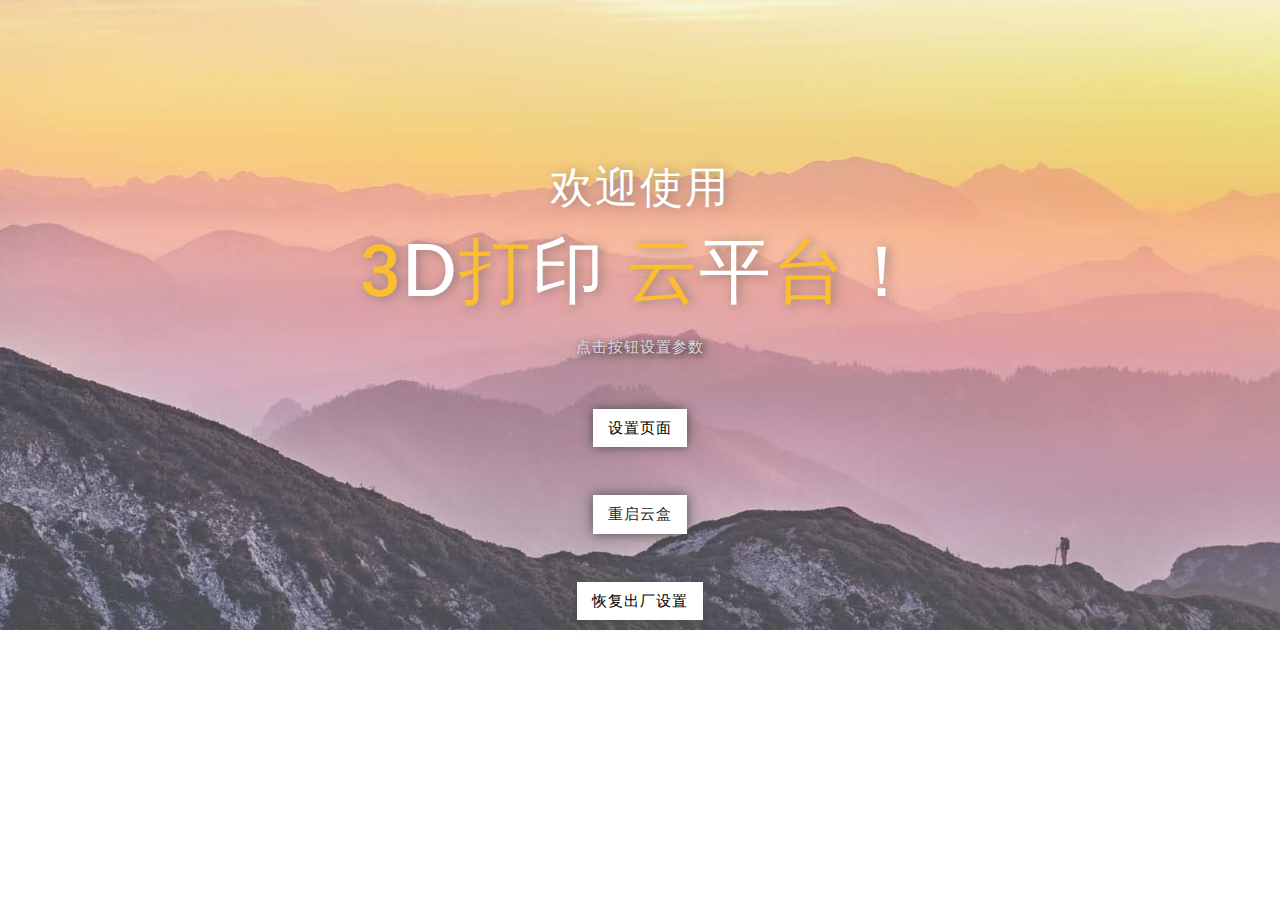
<file: templates/index.html>
<!DOCTYPE html>
<html lang="zxx">

<head>
  <title>Home</title>
  <!--meta tags -->
  <meta charset="UTF-8">
  <meta name="viewport" content="width=device-width, initial-scale=1">
  <meta name="keywords" content=""
  />
  <script>
    addEventListener("load", function () {
      setTimeout(hideURLbar, 0);
    }, false);


    function hideURLbar() {
      window.scrollTo(0, 1);
    }
  </script>
  <!--booststrap-->
  <link href="../static/css/bootstrap.min.css" rel="stylesheet" type="text/css" media="all">
  <!--//booststrap end-->
  <!-- font-awesome icons -->
  <link href="../static/css/font-awesome.min.css" rel="stylesheet">
  <!-- //font-awesome icons -->
  <!--stylesheets-->
  <link href="../static/css/style.css" rel='stylesheet' type='text/css' media="all">
  <!--//stylesheets-->
<link href="http://fonts.googleapis.com/css?family=Lato:400,700,900" rel="stylesheet">
<link href="http://fonts.googleapis.com/css?family=Roboto:400,500,700" rel="stylesheet">
<script type="text/javascript" src="../static/js/jquery.min.js"></script>
</head>

<body>
  <!-- //banner -->
     <div class="banner-left-side" id="home">
      <!-- header -->
      <!-- //header -->
      <!-- banner -->
      <div class="main-banner text-center">
        <div class="container">
          <div class="banner-right-txt">
            <h5 class="mb-lg-4 mb-md-3 mb-2">欢迎使用</h5>
			  <h4><span class="colo-change">3</span>D<span class="colo-change">打</span>印 <span class="colo-change">云</span>平<span class="colo-change">台</span>！</h4>
          </div>
          <div class="slide-info-txt">
            <p>点击按钮设置参数</p>
          </div>
		  	 <div class="view-buttn mt-lg-5 mt-md-4 mt-3">
            <a href="/setting" >设置页面</a>
             </div>
             <div class="view-buttn mt-lg-5 mt-md-4 mt-3" id="btn2">
             <a>重启云盒</a>
             <div>
		  	 <div class="view-buttn mt-lg-5 mt-md-4 mt-3">
            <a href="/reset" >恢复出厂设置</a>
             </div>
        </div>
      </div>
    </div>
    <!-- //banner -->
	<!-- about -->
</body>
<script>
//    $(function(){
//        $('btn2').onclick(function(){
//            $.ajax({
//                url:'reboot',
//                data:{
//
//                },
//                type:'GET',
//                success:function(){
//                //    alert("重启成功")
//                },
//                error:function(){
//                 //   alert("重启失败")
//                },
//            });
//        });
//        });
    $("#btn2").click(function () {
        $.post("reboot", function () {

        });
    })

</script>
</html>
</file>
<file: static/css/style.css>
html,
body {
padding: 0;
margin: 0;
background: #fff;
letter-spacing: 1px;
font-family: 'Roboto', sans-serif;
}
html {
scroll-behavior: smooth;
}
body a {
outline: none;
transition: 0.5s all;
-webkit-transition: 0.5s all;
-moz-transition: 0.5s all;
-o-transition: 0.5s all;
-ms-transition: 0.5s all;
text-decoration: none;
}
body a:hover {
text-decoration: none;
}
body a:focus,
a:hover {
text-decoration: none;
}
input[type="button"],
input[type="submit"] {
transition: 0.5s all;
-webkit-transition: 0.5s all;
-moz-transition: 0.5s all;
-o-transition: 0.5s all;
-ms-transition: 0.5s all;
letter-spacing: 1px;
font-family: 'Roboto', sans-serif;
}
select,input[type="email"],input[type="text"],input[type=password],
input[type="button"],input[type="submit"],textarea,span{
font-family: 'Roboto', sans-serif;
transition:0.5s all;
-webkit-transition:0.5s all;
-moz-transition:0.5s all;
-o-transition:0.5s all;
-ms-transition:0.5s all;
letter-spacing: 1px;
}
h1,
h2,
h3,
h4,
h5,
h6 {
margin: 0;
padding: 0;
font-family: 'Lato', sans-serif;
letter-spacing: 1px;
}
p {
margin: 0;
padding: 0;
letter-spacing: 1px;
font-family: 'Roboto', sans-serif;
}
ul {
margin: 0;
padding: 0;
list-style-type: none;
}
ul li{display:inline-block;}
/*-- //Reset-Code --*/

span.colo-change {
    color: #fbbe30;
}
h3.title {
    font-size:37px;
    color: #000;
    letter-spacing: 2px;
    font-weight: 400;
    text-transform: capitalize;
}
.title-wls-text p {
    font-size: 15px;
    letter-spacing: 1px;
    line-height: 24px;
    padding: 0em 12em;
}
.title-wls-text p ,.service-left-matter p{color:#bdbdbd;}
.clr-two p{color:#777676;}

.features-left h4,.about-fashion-grid h4,.table-mid-head h4,.blog-two-two h4 a,
.blog-two-mid h4 a,.about-w3layouts-left h4,.footer-titles h4,.team-txt-ile h4{
    font-size: 23px;
    color:#0765cc;
    text-transform: capitalize;
}
.features-left h4,h3.clr,.footer-titles h4{color:#fff;}
.team,.contact,.service{
    background:#0765d5;
}
.footer-w3layouts-bottem{background:#313131;}
.sent-butnn:hover,.view-buttn a:hover,.social-icons ul li:hover{
    opacity: .8;
}
p,.table-sub-title ul li,.blog-date-time ul li a{
    font-size: 14px;
    color: #000;
    letter-spacing: 1px;
	line-height: 27px;
}
/* navigation */
/* CSS Document */

.toggle-2,
.toggle,
[id^=drop] {
  display: none;
}


/* Giving a background-color to the nav container. */

nav, #logo, .social-icons {
    margin: 0;
    flex: 1;
    padding: 0;
}
#logo a {
    display: initial;
    font-weight: 700;
    font-size: 43px;
    letter-spacing: 1px;
    color:#0765d5;
    padding: 0px 12px;
}
/* Since we'll have the "ul li" "float:left"
* we need to add a clear after the container. */
nav:after {
  content: "";
  display: table;
  clear: both;
}
/* Removing padding, margin and "list-style" from the "ul",
* and adding "position:reltive" */

nav ul {
float:left;
  padding: 0;
  margin: 0;
  list-style: none;
  position: relative;
}
/* Positioning the navigation items inline */

nav ul li {
  margin: 0px;
  display: inline-block;
  float: left;
}
/* Styling the links */

nav ul li a {
    color: #000;
    text-transform: uppercase;
    font-weight: 400;
    font-size: 12px;
    letter-spacing: 1px;
    padding: 8px 25px;
    border-radius: 50px;
    display: inline-block;
    transition: 0.5s all;
    -webkit-transition: 0.5s all;
    -moz-transition: 0.5s all;
    -o-transition: 0.5s all;
    -ms-transition: 0.5s all;
}
nav ul li ul li:hover {
  background: #f8f9fa;
}

.menu li .drop-text:hover {
  color: #000;
  border: none;
}
/* Background color change on Hover */
/*.menu li.active a,.menu li a:hover{border-bottom: 1px solid #d4d4d4;}*/
.menu li a:hover {
  opacity: 0.8;
  color:#000;
  transition: 0.5s all;
  -webkit-transition: 0.5s all;
  -moz-transition: 0.5s all;
  -o-transition: 0.5s all;
  -ms-transition: 0.5s all;
}
/* Hide Dropdowns by Default
* and giving it a position of absolute */

nav ul ul {
    display: none;
    position: absolute;
    top: 33px;
    background: #fff;
    padding: 10px;
    border-radius: 0px;
    box-shadow: -1px 1px 5px #cecece;
}
/* Display Dropdowns on Hover */

nav ul li:hover>ul {
  display: inherit;
}


/* Fisrt Tier Dropdown */

nav ul ul li {
  width: 170px;
  float: none;
  display: list-item;
  position: relative;
}

.nav ul ul li a {
  color: #000;
  padding: 5px 10px;
  display: block;
  background: transparent;
}


/* Second, Third and more Tiers	
* We move the 2nd and 3rd etc tier dropdowns to the left
* by the amount of the width of the first tier.
*/

nav ul ul ul li {
  position: relative;
  top: -60px;
  /* has to be the same number as the "width" of "nav ul ul li" */
  left: 170px;
}


/* Change ' +' in order to change the Dropdown symbol */

li>a:only-child:after {
  content: '';
}

a.reqe-button {
  border: 2px solid rgba(255, 255, 255, 0.35);
  border-radius: 4px;
}


/* Media Queries
--------------------------------------------- */

@media(max-width: 800px) {
  nav a {
    font-size: 13px;
  }
}

@media all and (max-width: 991px) {
  #logo {
    display: block;
    padding: 0;
    width: 100%;
    text-align: center;
    float: none;
	
  }
  nav {
    margin: 0;
  }
  /* Hide the navigation menu by default */
  /* Also hide the  */
  .toggle+a,
  .menu {
    display: none;
  }
  /* Stylinf the toggle lable */
.toggle {
    display: block;
    padding: 6px 17px;
    font-size: 14px;
    text-decoration: none;
    border: none;
    width: 76px;
    margin: 0px auto;
    background-color: #0765d5;
    color: #fff;
    border-radius: 50px;
    cursor: pointer;
}
  .menu .toggle {
    float: none;
    text-align: center;
    margin: auto;
    max-width: 138px;
    padding: 10px 18px;
    font-weight: normal;
    font-size: 15px;
    letter-spacing: 1px;
    transition: 0.5s all;
    -webkit-transition: 0.5s all;
    -moz-transition: 0.5s all;
    -o-transition: 0.5s all;
    -ms-transition: 0.5s all;
  }
  .menu .toggle:hover {
    color: #000;
    opacity: .8;
    transition: 0.5s all;
    -webkit-transition: 0.5s all;
    -moz-transition: 0.5s all;
    -o-transition: 0.5s all;
    -ms-transition: 0.5s all;
  }
  .toggle:hover {
    color:#fbbe30;
    transition: 0.5s all;
    -webkit-transition: 0.5s all;
    -moz-transition: 0.5s all;
    -o-transition: 0.5s all;
    -ms-transition: 0.5s all;
  }
  label.toggle.toogle-2 {
    background: transparent;
    text-transform:Uppercase;
    font-size: 12px;
    color: #000;
  }
  /* Display Dropdown when clicked on Parent Lable */
  [id^=drop]:checked+ul {
    display: block;
    background: #fff;
    padding: 15px 0;
    text-align: center;
    width: 100%;
  }
  /* Change menu item's width to 100% */
 nav ul li {
    display: block;
    width: 100%;
    padding:2px 0;
  }
  nav ul ul .toggle,
  nav ul ul a {
    padding: 0 40px;
  }
  nav ul ul ul a {
    padding: 0 80px;
  }
  nav a:hover,
  nav ul ul ul a {
    background-color: transparent;
  }
  nav ul li ul li .toggle,
  nav ul ul a,
  nav ul ul ul a {
    padding: 14px 20px;
    color: #000;
    font-size: 12px;
  }
  /* 
nav ul li ul li .toggle,
nav ul ul a {
background-color: #212121;
} */
  /* Hide Dropdowns by Default */
  nav ul ul {
    float: none;
    position: static;
    color: #ffffff;
    /* has to be the same number as the "line-height" of "nav a" */
  }
  /* Hide menus on hover */
  nav ul ul li:hover>ul,
  nav ul li:hover>ul {
    display: none;
  }
  /* Fisrt Tier Dropdown */
  nav ul ul li {
    display: block;
    width: 100%;
    padding: 0;
  }
  nav ul ul ul li {
    position: static;
    /* has to be the same number as the "width" of "nav ul ul li" */
  }
  nav a {
    color: #000;
    font-size: 15px;
  }
  .menu li.active a,
  .menu li a:hover {
    background: transparent;
  }
}

@media all and (max-width: 568px) {
  nav a,
  .menu .toggle,
  nav ul li ul li .toggle,
  nav ul ul a,
  nav ul ul ul a {
    font-size: 12px;
  }
}
@media all and (max-width: 320px) {
  nav a,
  .menu .toggle,
  nav ul li ul li .toggle,
  nav ul ul a,
  nav ul ul ul a {
    font-size: 13px;
  }
}
/*-- dropdown --*/


/* headder */

/*-- banner-- */
.headder-top {
    position: absolute;
    width: 100%;
    padding: 1em 2em;
    background:transparent;
}
.main-banner {
    padding-top: 15em;
}
.banner-left-side{
    background: url(../images/b1.jpg);
    background-repeat: no-repeat;
    background-position: center;
    -webkit-background-size: cover;
    -moz-background-size: cover;
    -o-background-size: cover;
    -ms-background-size: cover;
    min-height:800px;
	}

.social-icons ul li{
width: 30px;
    text-align: center;
    height: 30px;
    line-height: 30px;
    border-radius: 50px;
    margin: 0px 2px;
    display: block;
    transition: 0.5s all;
    -webkit-transition: 0.5s all;
    transition: 0.5s all;
    -moz-transition: 0.5s all;
}
.social-icons ul li.facebook {background:#0078d7;}
.social-icons ul li.twitter{background:#1da1f2;}
.social-icons ul li.rss{background:#f26522;}
.social-icons ul li a span{
  color: #fff;
  font-size:13px;
  transition: 0.5s all;
  -webkit-transition: 0.5s all;
  transition: 0.5s all;
  -moz-transition: 0.5s all;
}
.social-icons ul li,.news-date-list ul li{
    display: inline-block;
}
.banner-right-txt h4 {
    color: #fff;
    font-size:5em;
    font-weight: 500;
    text-transform: capitalize;
    letter-spacing: 2px;
    text-shadow: 3px 1px 11px #5f5e5e94;
    line-height: 65px;
}
.slide-info-txt p {
    color: #dadada;
    font-size: 15px;
    text-shadow: 2px 2px 8px #000;
    line-height: 27px;
    letter-spacing: 1px;
    padding: 4em 15em 0em;
}
.banner-right-txt h5 {
    font-size: 45px;
    color: #fff;
    letter-spacing: 2px;
	text-shadow: 3px 1px 11px #5f5e5e94;
}
.view-buttn a {
    font-size: 15px;
    color: #000000;
    text-decoration: none;
    text-transform: capitalize;
    display: inline-block;
    letter-spacing: 1px;
    outline: none;
    font-weight: 400;
    border-radius: 0px;
    background-color: #ffffff;
    padding: 8px 15px;
    /* border: 2px solid #989898; */
    background-color: rgb(255, 255, 255);
    box-shadow: 0px 0px 12px #4e4e4e;
}
/*--// banner-- */
/*--about--*/
.about-icon span {
    font-size: 23px;
    color: #0765d5;
    line-height: 70px;
    background: transparent;
    width: 70px;
    border: #fbbe30 2px solid;
    height: 70px;
    border-radius: 50%;
}
/*--// about --*/
/*--service--*/
.service-left-grid{      
 background: url(../images/blog3.jpg) no-repeat center; 
background-size: cover;
    -webkit-background-size: cover;
    -moz-background-size: cover;
    -o-background-size: cover;
    -ms-background-size: cover;
	    padding: 3em 13em;
    min-height: 470px;}
.service-left-matter {
    padding: 0em 9em 0em 8em;
}
.service-left-grid h5 {
    font-size:40px;
    font-weight: 500;
    color:#fff;
}
/*--//service--*/
/* --gallery --*/
/* popup */
.popup-effect {
  position:fixed;
  top: 0;
  bottom: 0;
  left: 0;
  right: 0;
  background: rgba(0, 0, 0, 0.7);
  transition: opacity 0ms;
  visibility: hidden;
  opacity: 0;
  z-index: 99;
}

.popup-effect:target {
  visibility: visible;
  opacity: 1;
}

.popup {
  background: #fff;
  border-radius: 4px;
  max-width: 430px;
  position: relative;
  margin: 3em auto;
  padding: 3em 2em;
  z-index: 999;
  text-align: center;
}

.popup .close {
  position: absolute;
  top: 5px;
  right: 15px;
  transition: all 200ms;
  font-size: 30px;
  font-weight: bold;
  text-decoration: none;
  color: #000;
}

.popup .close:hover {
  color: #686de0;
}
/* //popup */
/* --//gallery --*/
/* --blog --*/
.blog-img-one,.blog-img-two{
    background-size: cover;
    -webkit-background-size: cover;
    -moz-background-size: cover;
    -o-background-size: cover;
    -ms-background-size: cover;
    min-height: 470px;
}
.blog-img-two {
    background: url(../images/blog2.jpg) no-repeat center;
	}
.blog-img-one {
    background: url(../images/blog1.jpg) no-repeat center;
	}
.blog-two-two {
    padding: 5em 7em;
}

/* --//blog --*/
/*--//some text--*/
.info, .blog-two-two {
    background:#f7f7f7;
}
.info-span-txt span, .feature-icons span {
    font-size: 20px;
    color: #ffffff;
    width: 47px;
    background: transparent;
    height: 47px;
    line-height: 42px;
    border: 2px solid #ffc107;
    border-radius: 50px;
}
.info-span-txt span{color:#000;}
/*--//some text--*/
.team{
    background: url(../images/blog3.jpg);
    background-repeat: no-repeat;
    background-position: center;
    -webkit-background-size: cover;
    -moz-background-size: cover;
    -o-background-size: cover;
    -ms-background-size: cover;
}
/*--prices-- */
.table-sub-title ul li {
    display: block;
}

.table-list-txt ul li {
  padding-top: 3px;
}
.table-mid-head {
    padding: 20px 20px;
    background:#fbbe30;
}
.table-sub-title h5 {
    font-size: 52px;
    color: #fbbe30;
}
.table-sub-title h5 span {
  font-size: 20px;
}
.table-sub-title h5 span {
  font-size: 16px;
  color: #000;
  margin-right: 4px;
}

.table-sub-title h6 {
    font-size: 14px;
    color: #3e3e3e;
    font-weight: bold;
}
.table-wthree-price, .clients-info, .team-color-ile {
    background:#f7f7f7;
    padding: 1em 1.5em;
    box-shadow: 0px 0px 8px #adadad;
}
/*--//prices-- */
/*--contact--*/
.contact-forms input, .contact-forms textarea {
    font-size: 14px;
    color: #000;
    padding: .9em .7em;
    outline: none;
    border: none;
    border-radius: 0px;
    outline: none;
    background: #fbfbfb;
    box-shadow: -1px 1px 6px #949494;
}
.contact-forms textarea {
    resize: none;
    height: 9em;
}
.address_mail_footer_grids iframe {
    width: 100%;
    height: 19.5em;
    border: none;
}
.sent-butnn {
    color: #fff;
    border: none;
    padding: 10px 50px;
    font-size: 16px;
    background: #fbbe30;
    -webkit-transition: 0.5s all;
    -moz-transition: 0.5s all;
    -o-transition: 0.5s all;
    -ms-transition: 0.5s all;
    transition: 0.5s all;
    cursor: pointer;
}
/*--//contact--*/
/*--footer-- */
.footer-top p span {
    font-size: 16px;
    color: #fff;
}
.footer-top p,.footer-top p a,.footer-titles p{font-size:13px;
line-height:25px;
color:#bbbbbb;}
.footer-head h2 a {
    font-size: 29px;
    font-weight: 600;
    color:#fbbe30;
}
.bottem-wthree-footer{background:#000;}
.bottem-wthree-footer p {
    font-size: 14px;
    color: #fff;
    letter-spacing: 2px;
}
.bottem-wthree-footer p a {
    color: #ff5e00;
    font-size: 14px;
}
.bottem-wthree-footer p a:hover{color: #fff;}
a.move-top span {
    display: inline-block;
    font-size: 25px;
    color: #fff;
}
/*--//footer-- */

/*--responsive--*/
@media(max-width:1920px){
	
}
@media(max-width:1680px){
	
}
@media(max-width:1600px){
	
}
@media(max-width:1440px){
.banner-left-side {
    min-height: 700px;
}	
.main-banner {
    padding-top: 12em;
}
.banner-right-txt h4 {
    font-size: 4.7em;
}
.banner-right-txt h5 {
    font-size: 43px;
}
#logo a {
    padding: 0px 12px;
}
.about-icon span {
    line-height: 67px;
    width: 67px;
    height: 67px;
}
.features-left h4, .about-fashion-grid h4, .table-mid-head h4, .blog-two-two h4 a, 
.blog-two-mid h4 a, .about-w3layouts-left h4, .footer-titles h4, .team-txt-ile h4 {
    font-size: 21px;
}
.service-left-matter {
    padding: 0em 8em 0em 8em;
}
.service-left-grid h5 {
    font-size: 37px;
}
.blog-two-two {
    padding: 4.5em 6em;
}
.contact-forms textarea {
    height: 8em;
}
.address_mail_footer_grids iframe {
    height: 19em;
}
}
@media(max-width:1366px){
nav ul li a {
    padding: 8px 22px;
}
.headder-top {
    padding: 1em 1.5em;
}
h3.title {
    font-size: 35px;
	}
.info-span-txt span, .feature-icons span {
    width: 44px;
    height: 44px;
}
.service-left-grid {
    padding: 3em 12em;
}
.blog-two-two {
    padding: 4em 4.5em;
}
.blog-img-one, .blog-img-two {
    min-height: 465px;
}
.table-mid-head {
    padding: 17px 17px;
}
.table-sub-title h5 {
    font-size: 49px;
}
}
@media(max-width:1280px){
nav ul li a {
    padding: 8px 19px;
}
#logo a {
    font-size: 40px;
}	
.banner-right-txt h4 {
    font-size: 4.5em;
}
.slide-info-txt p {
    padding: 2em 15em 0em;
}
.banner-left-side {
    min-height: 630px;
}
.main-banner {
    padding-top: 10em;
}
.blog-img-one, .blog-img-two {
    min-height: 427px;
}
.footer-head h2 a {
    font-size: 27px;
	}
}
@media(max-width:1080px){
.slide-info-txt p {
    padding: 2em 11em 0em;
}
.about-icon span {
    line-height: 63px;
    width: 63px;
    height: 63px;
}
.service-left-matter {
    padding: 0em 2em 0em 5em;
}
.service-left-grid {
    padding: 3em 7em;
}
.service-left-grid h5 {
    font-size: 35px;
}
.blog-two-two {
    padding: 3em 3em;
}
.contact-forms input, .contact-forms textarea {
    padding: .8em .7em;
}	
.address_mail_footer_grids iframe {
    height: 18em;
}
.view-buttn a {
   padding: 7px 12px;
}
.table-wthree-price, .clients-info, .team-color-ile {
padding: .9em 1.2em;
}
.footer-top p span {
    font-size: 15px;
	}
}
@media(max-width:1050px){
nav ul li a {
    padding: 8px 12px;
}
.banner-right-txt h5 {
    font-size: 40px;
}
.title-wls-text p {
    font-size: 14px;
	}
.info-span-txt span, .feature-icons span {
    width: 41px;
    height: 41px;
    line-height: 36px;
}
.blog-img-one, .blog-img-two {
    min-height: 385px;
}
.table-sub-title h5 {
    font-size: 45px;
}	
}
@media(max-width:1024px){
.headder-top {
    padding: 1em 1em;
}
nav ul li a {
    padding: 8px 11px;
}
.banner-right-txt h4 {
    font-size: 4.3em;
    line-height: 60px;
}
.blog-two-two {
    padding: 2.5em 2em;
}
}
@media(max-width:991px){
.slide-info-txt p {
    padding: 2em 2em 0em;
}
.banner-left-side {
    min-height: 576px;
}
.about-grid-wthree:nth-child(3),.about-grid-wthree:nth-child(4) {
    margin-top: 25px;
}
.about-icon span {
    font-size: 21px;
}	
.service-left-grid {
    padding: 3em 5em;
}
.service-left-grid h5 {
    font-size: 32px;
}
.features-left h4, .about-fashion-grid h4, .table-mid-head h4, .blog-two-two h4 a, .blog-two-mid h4 a, .about-w3layouts-left h4, .footer-titles h4, .team-txt-ile h4 {
    font-size: 20px;
}
.title-wls-text p {
    padding: 0em 9em;
}
.contact-forms input, .contact-forms textarea {
    padding: .7em .7em;
}
.table-sub-title h5 {
    font-size: 42px;
}
}
@media(max-width:900px){
.banner-right-txt h4 {
    font-size: 4em;
}	
.banner-right-txt h5 {
    font-size: 38px;
}
#logo a {
    font-size: 37px;
}
.about-icon span {
    line-height: 58px;
    width: 58px;
    height: 58px;
}
.service-left-grid {
    padding: 2.5em 4em;
}
h3.title {
    font-size: 33px;
}
.contact-forms input, .contact-forms textarea {
    padding: .6em .7em;
}
.address_mail_footer_grids iframe {
    height: 17em;
}
.sent-butnn {
    padding: 8px 44px;
    font-size: 16px;
	}
	.table-mid-head {
    padding: 13px 15px;
}
}
@media(max-width:800px){
.banner-left-side {
    min-height: 535px;
}
.main-banner {
    padding-top: 9em;
}
.banner-right-txt h4 {
    font-size: 3.7em;
}
.slide-info-txt p {
    padding: 1.5em 2em 0em;
	    font-size: 14px;
}	
.main-banner {
    padding-top: 8.5em;
}
.service-left-grid {
    padding: 2.5em 3em;
}
.service-left-grid h5 {
    font-size: 29px;
}
.info-span-txt span, .feature-icons span {
    font-size: 18px;
	}
}
@media(max-width:768px){
.service-left-matter {
    padding: 0em 2em 0em 4em;
}
.info-span-txt span, .feature-icons span {
    width: 38px;
    height: 38px;
    line-height: 33px;
}
.blog-two-two {
    padding: 2em 1.5em;
}
.blog-img-one, .blog-img-two {
    min-height: 363px;
}
.table-mid-head {
    padding: 11px 15px;
}
.table-sub-title h5 {
    font-size: 39px;
}	
}
@media(max-width:767px){
.banner-right-txt h5 {
    font-size: 35px;
}
.banner-right-txt h4 {
    font-size: 3.4em;
}
.slide-info-txt p {
    padding: 1.2em 2em 0em;
}
.title-wls-text p {
    padding: 0em 2em;
}
h3.title {
    font-size: 31px;
}
.service-left-grid {
    min-height: 340px;
}	
.service-left-matter,.address_mail_footer_grids,.footer-titles:nth-child(2) {
    margin-top: 23px;
}
}
@media(max-width:736px){
.table-sub-title h5 {
    font-size: 36px;
}
.sent-butnn {
    padding: 8px 39px;
    font-size: 15px;
}
.address_mail_footer_grids iframe {
    height: 15em;
}
#logo a {
    font-size: 35px;
}
}
@media(max-width:667px){
.banner-right-txt h5 {
    font-size: 33px;
    letter-spacing: 1px;
}
.banner-right-txt h4 {
    font-size: 3.1em;
}
.slide-info-txt p {
    padding: 1.2em 1.5em 0em;
}
.blog-img-one, .blog-img-two {
    min-height: 320px;
}
.view-buttn a {
    font-size: 14px;
}	
}
@media(max-width:640px){
.banner-left-side {
    min-height: 487px;
}
.main-banner {
    padding-top: 8em;
}
.about-icon span {
    line-height: 54px;
    width: 54px;
    height: 54px;
	font-size: 19px;
}
.service-left-grid h5 {
    font-size: 27px;
}
.service-left-grid {
    min-height: 289px;
}
.blog-two-two {
    padding: 1.5em 1.5em;
}
.address_mail_footer_grids iframe {
    height: 13em;
}

}
@media(max-width:600px){
h3.title {
    font-size: 29px;
	letter-spacing: 1px;
}
.info-span-txt span, .feature-icons span {
    width: 35px;
    height: 35px;
    line-height: 31px;
    font-size: 16px;
}
.sent-butnn {
    padding: 8px 35px;
}	
.footer-head h2 a {
    font-size: 25px;
}
}
@media(max-width:568px){
.banner-right-txt h4 {
    font-size: 2.7em;
	line-height: 49px;
}
.main-banner {
    padding-top: 11em;
}
.banner-right-txt h5 {
    font-size: 31px;
	}
.about-grid-wthree:nth-child(2) {
    margin-top: 22px;
}
.team-item,.gallery-img-grid{
    width: 50%;
}
.w3layouts-main-text{text-align:center;}
.feature-icons{
    margin-bottom: 13px;
}
.social-icons {
    text-align: center;
}
}
@media(max-width:480px){
.banner-left-side {
    min-height: 473px;
}
.headder-top {
    padding: .7em .5em;
}
.banner-right-txt h4 {
    letter-spacing: 1px;
}	
.about-icon span {
    line-height: 48px;
    width: 48px;
    height: 48px;
	}
.service-left-grid h5 {
    font-size: 25px;
}
.main-banner {
    padding-top: 10em;
}
}
@media(max-width:440px){
.title-wls-text p {
    padding: 0em 1em;
}
.address_mail_footer_grids iframe {
    height: 11em;
}
.table-mid-head {
    padding: 9px 15px;
}
.table-sub-title h5 {
    font-size: 34px;
}	
.slide-info-txt p {
    padding: 1em 0.5em 0em;
    line-height: 25px;
	}
}
@media(max-width:414px){
#logo a {
    font-size: 32px;
}
.banner-right-txt h4 {
    font-size: 2.5em;
}	
.service-left-grid {
    padding: 2em 3em;
}
}
@media(max-width:384px){
.banner-right-txt h5 {
    font-size: 29px;
}
.banner-right-txt h4 {
    font-size: 2.3em;
	line-height: 39px;
}
.title-wls-text p {
    font-size: 13px;
    line-height: 21px;
}
.service-left-grid {
    min-height: 225px;
}
.team-item, .gallery-img-grid {
    width: 76%;
    margin: 0px auto;
}
}
@media(max-width:375px){
h3.title {
    font-size: 27px;
}
.social-icons ul li {
    width: 28px;
    text-align: center;
    height: 28px;
    line-height: 28px;
}
.social-icons ul li a span {
    font-size: 12px;
}	
.view-buttn a {
    padding: 6px 11px;
    font-size: 13px;
}
}
@media(max-width:320px){
.address_mail_footer_grids iframe {
    height: 9em;
}
.service-left-grid {
    padding: 1.5em 2em;
}
.service-left-grid h5 {
    font-size: 23px;
}
.team-item, .gallery-img-grid {
    width: 84%;
}
.contact-forms input, .contact-forms textarea {
    padding: .5em .7em;
}
#logo a {
    font-size: 30px;
}
}
/*--//responsive--*/
</file>
